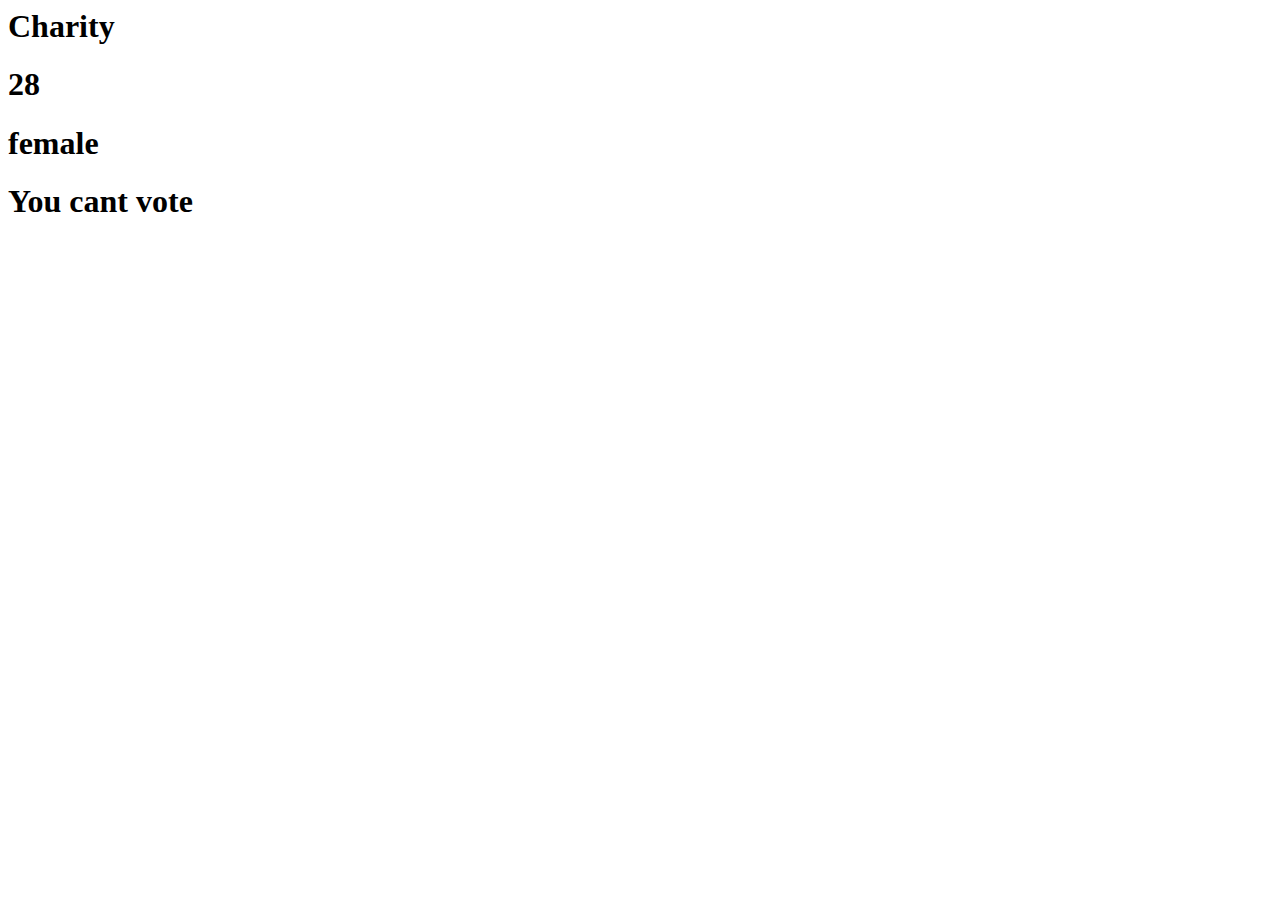
<file: Class/24052022.html>
<html>
    <head></head>
<body>

    <h1 id="name"></h1>

    <h1 id="age"></h1>
    <h1 id="gender"></h1>
    <h1 id="calculateAge"></h1>
    <h1 id="DisplayVote"></h1>


<script src="./script.js"></script>



</body>


</html>
</file>
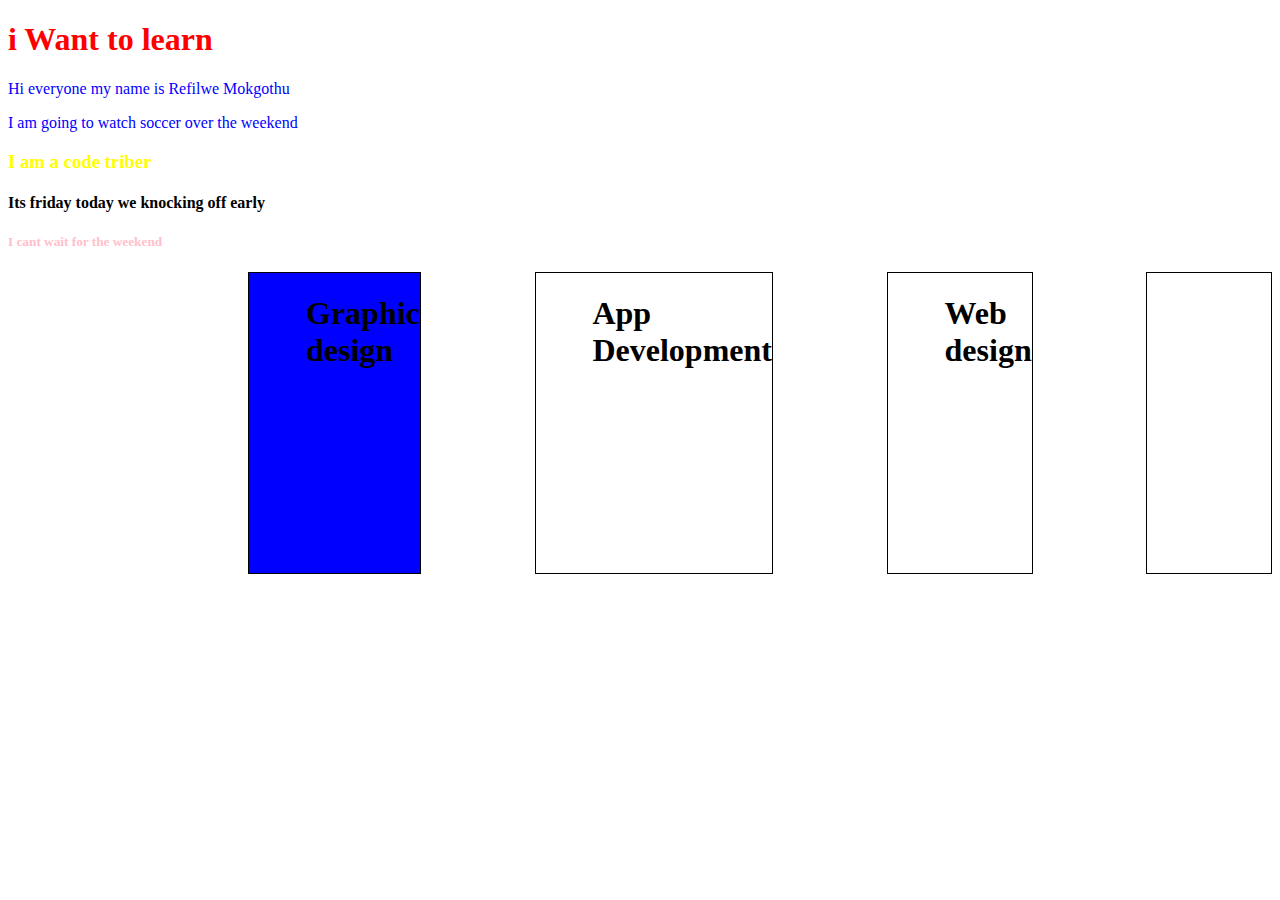
<file: Class/learn.html>
<!DOCTYPE html>
<html lang="en">
<head>
  <link rel="stylesheet" href="style.css">
 <style>
 p{
    color: blue;
 }

 </style>

 </head>
 <body>

    <h1 style="color: red;">i Want to learn  <Html></Html></h1>
    <p>Hi everyone my name is Refilwe Mokgothu</p>
    <p>I am going to watch soccer over the weekend</p>

    <h3>I am a code triber</h3>

    <h4>Its friday today we knocking off early</h4>
    <h5 id="heading">I cant wait for the weekend</h5>

    <div class="container">
        
    <div id="firstbox" class="box" >

     <h1>Graphic design</h1>
     
    </div >

    <div class="box" >
        <h1>App Development</h1>

    </div>

    <div class="box">
        <h1>Web design</h1>

    </div>

    <div class="box">
        <h1 ></h1>

    </div>
</div>

</body>
</html>
</file>
<file: Class/style.css>
h3{
color: yellow;
}

#heading{
    color: pink;
}

.container{
    display: flex;
    padding-left:10%;
}
.box{
    width: 200px;
    height: 300px;
    border:black solid 1px;
    display: block;
    padding-left: 5%;
    margin-left: 10%;

}

#firstbox{
    background-color: blue;
}
</file>
